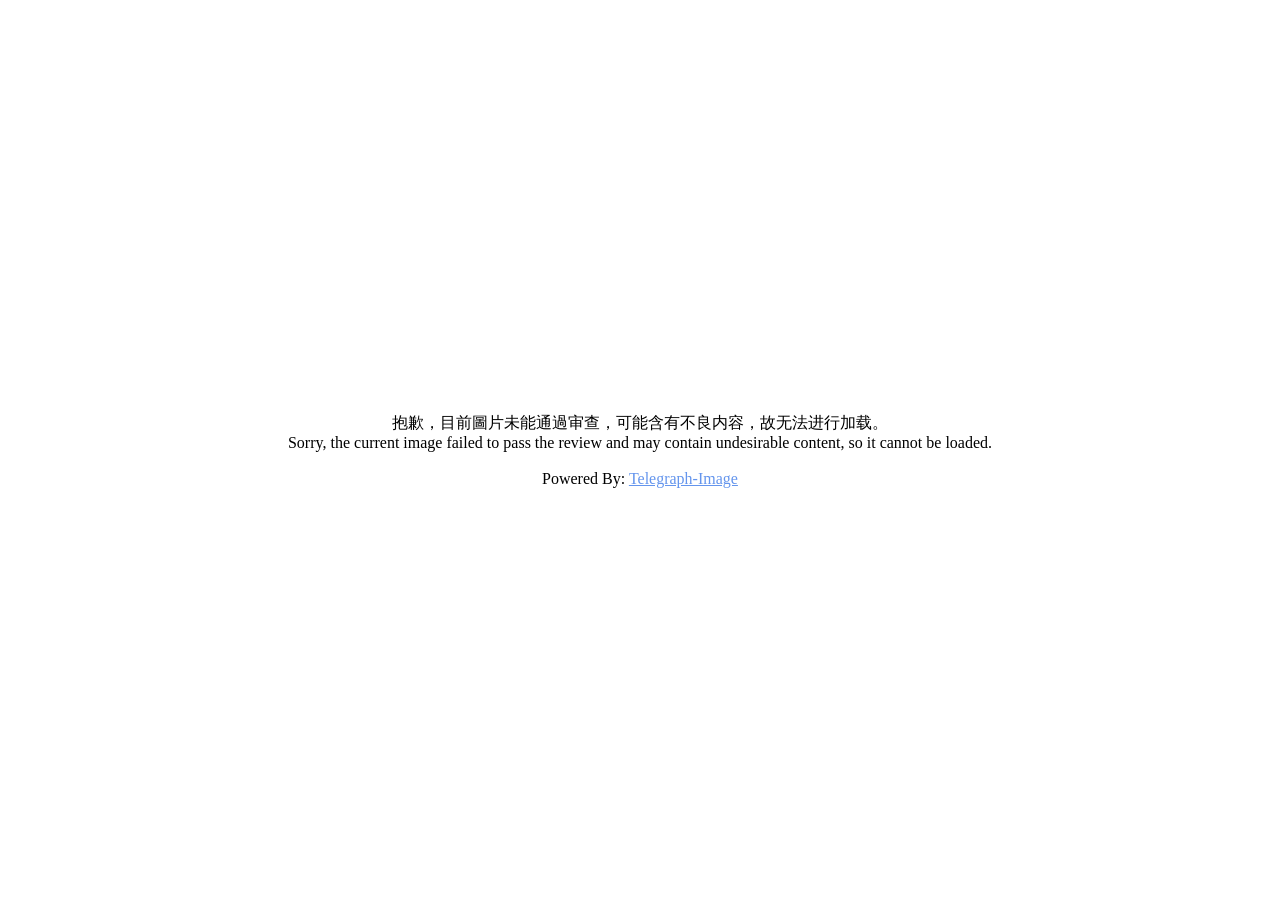
<file: block-img.html>
<!DOCTYPE html>
<html class="no-js" lang="en-US" style="
    height: 100%;
">
<head>
<title>The Image is blocked | Telegraph-Image</title>
<meta charset="UTF-8">
<meta http-equiv="Content-Type" content="text/html; charset=UTF-8">
<meta http-equiv="X-UA-Compatible" content="IE=Edge">
<meta name="robots" content="noindex, nofollow">
<meta name="viewport" content="width=device-width,initial-scale=1">
<style>body{margin:0;padding:0}</style>
<script src="https://js.sentry-cdn.com/219f636ac7bde5edab2c3e16885cb535.min.js" crossorigin="anonymous"></script>
</head>
<body style="
    height: 100%;
">
    <div style="display: flex;flex-direction: column;align-content: center;justify-content: center;align-items: center;height: 100%;text-align: center;">
<div>
    抱歉，目前圖片未能通過审查，可能含有不良内容，故无法进行加载。
    <br>
    Sorry, the current image failed to pass the review and may contain undesirable content, so it cannot be loaded.
</div>
<br>
<div>Powered By: <span><a style="
    color: cornflowerblue;"
    href="https://github.com/cf-pages/Telegraph-Image">Telegraph-Image</a></span></div>
</div>


</body></html>
</file>
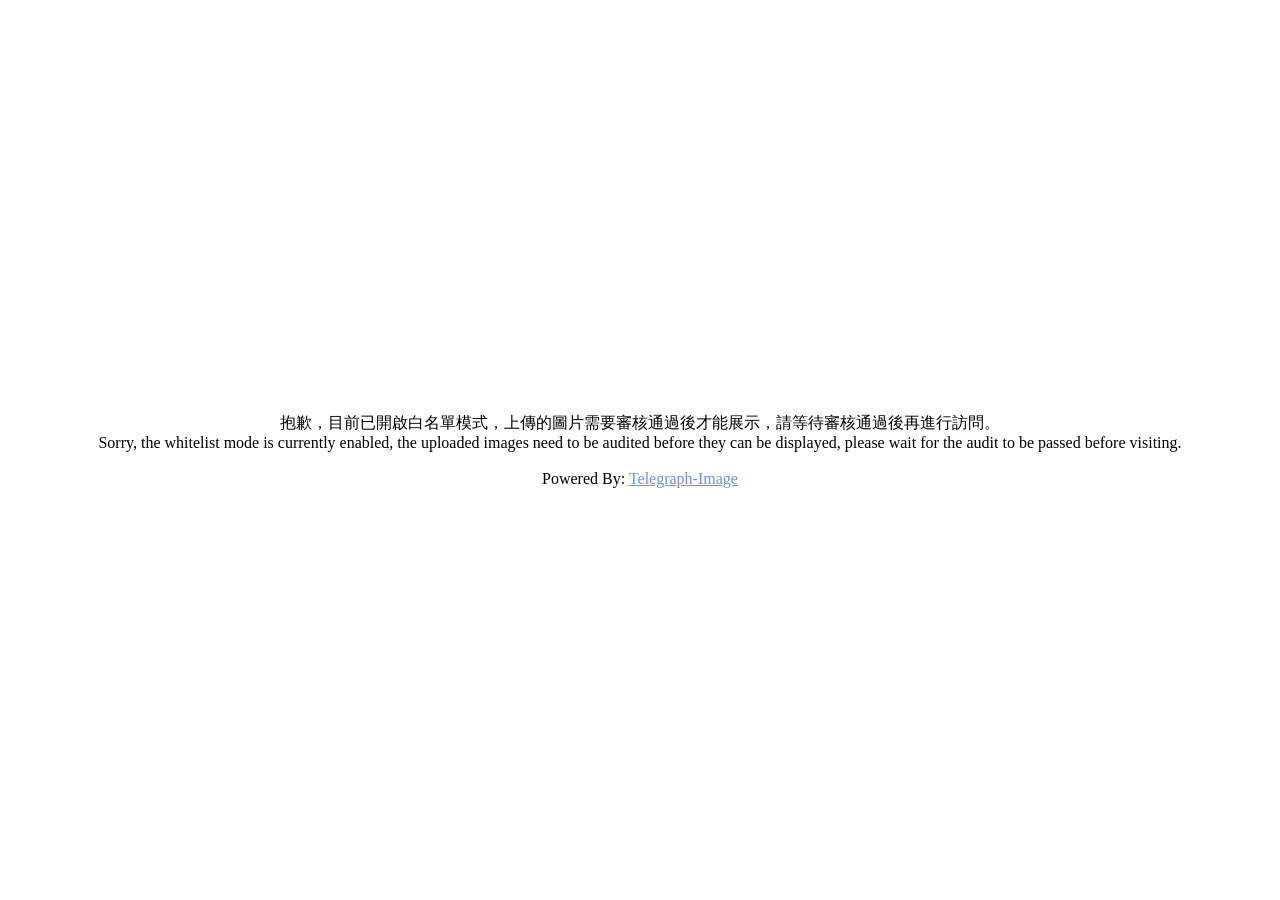
<file: whitelist-on.html>
<!DOCTYPE html>
<html class="no-js" lang="en-US" style="
    height: 100%;
">
<head>
<title>WhiteList Mode is ON| Telegraph-Image</title>
<meta charset="UTF-8">
<meta http-equiv="Content-Type" content="text/html; charset=UTF-8">
<meta http-equiv="X-UA-Compatible" content="IE=Edge">
<meta name="robots" content="noindex, nofollow">
<meta name="viewport" content="width=device-width,initial-scale=1">
<script src="https://js.sentry-cdn.com/219f636ac7bde5edab2c3e16885cb535.min.js" crossorigin="anonymous"></script>
<style>body{margin:0;padding:0}</style>


</head>
<body style="
    height: 100%;
">
    <div style="display: flex;flex-direction: column;align-content: center;justify-content: center;align-items: center;height: 100%;text-align: center;">
<div>
    抱歉，目前已開啟白名單模式，上傳的圖片需要審核通過後才能展示，請等待審核通過後再進行訪問。
    <br>
    Sorry, the whitelist mode is currently enabled, the uploaded images need to be audited before they can be displayed, please wait for the audit to be passed before visiting.
</div>
<br>
<div>Powered By: <span><a style="
    color: cornflowerblue;"
    href="https://github.com/cf-pages/Telegraph-Image">Telegraph-Image</a></span></div>
</div>


</body></html>
</file>
